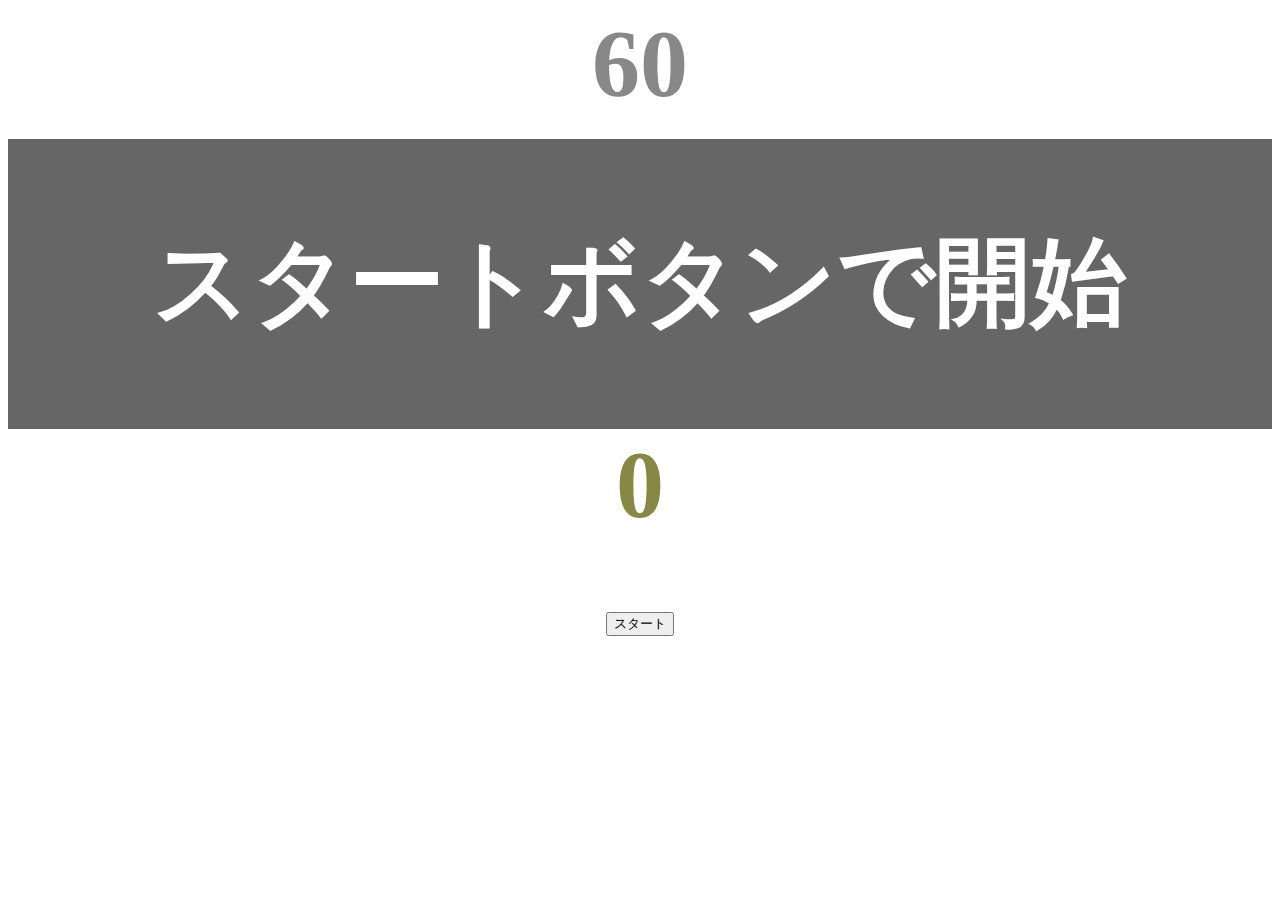
<file: kadai_001/index.html>
<!DOCTYPE html>
<html lang="ja">
  <head>
    <meta charset="UTF-8">
    <meta name="viewport" content="width=device-width, initial-scale=1.0">
    <meta name="description" content="JavaScript応用編 簡易的なタイピングゲームです。">
    <title>タイピングゲーム</title>
    <link rel="stylesheet" href="style.css">

  </head>
  <body>
    <p id="count" class="count">60</p>
    <div id="wrap" class="wrap">
      <span id="typed" class="typed"></span><span id="untyped" class="untyped"></span>
    </div>
    <!--kadai-001_タイピング数を表示するタグを追加 -->
    <p id="tappedCount" class="tappedCount">0</p>
    
    <button id="start">スタート</button>
    <script type="text/javascript" src="main.js"></script>
  </body>
</html>
</file>
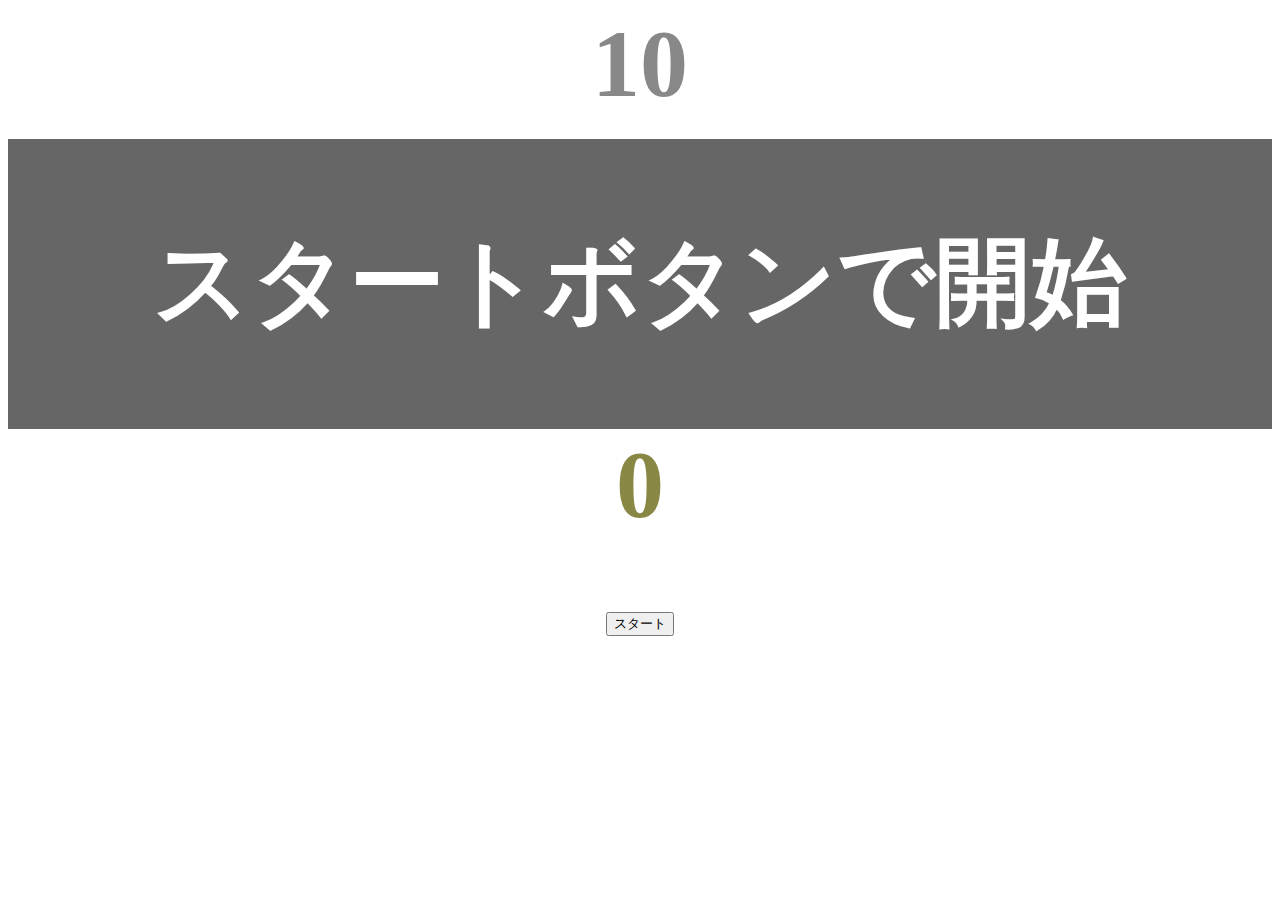
<file: kadai_002/index.html>
<!DOCTYPE html>
<html lang="ja">
  <head>
    <meta charset="UTF-8">
    <meta name="viewport" content="width=device-width, initial-scale=1.0">
    <meta name="description" content="JavaScript応用編 簡易的なタイピングゲームです。">
    <title>タイピングゲーム</title>
    <link rel="stylesheet" href="style.css">

  </head>
  <body>
    <p id="count" class="count">10</p>
    <div id="wrap" class="wrap">
      <span id="typed" class="typed"></span><span id="untyped" class="untyped"></span>
    </div>
    <!--kadai-001_タイピング数を表示するタグを追加 -->
    <p id="tappedCount" class="tappedCount">0</p>
    
    <button id="start">スタート</button>
    <script type="text/javascript" src="main.js"></script>
  </body>
</html>
</file>
<file: kadai_001/style.css>
/* タイピングゲーム全体*/
body {
  font-size: 6em;
  text-align: center;
}

/*ゲームの残り秒数が表示されるタイマーの領域*/
.count {
  margin: 0;
  font-weight: bold;
  color: #888;
}

/*テキストが表示される領域*/
.wrap {
  margin-top: 20px;
  padding: 80px 40px;
  background-color: #666;
  font-weight: bold;
  color: #fff;
}

/*正しくタイプされた場合のテキスト*/
.typed {
  color: lightgreen;
}

/*ミスタイプの場合のテキスト*/
.mistyped {
  background-color: red;
}


/*kadai-001_成功したタップ数カウントの領域*/
.tappedCount {
  margin: 0;
  font-weight: bold;
  color: #884;
}
</file>
<file: kadai_002/style.css>
/* タイピングゲーム全体*/
body {
  font-size: 6em;
  text-align: center;
}

/*ゲームの残り秒数が表示されるタイマーの領域*/
.count {
  margin: 0;
  font-weight: bold;
  color: #888;
}

/*テキストが表示される領域*/
.wrap {
  margin-top: 20px;
  padding: 80px 40px;
  background-color: #666;
  font-weight: bold;
  color: #fff;
}

/*正しくタイプされた場合のテキスト*/
.typed {
  color: lightgreen;
}

/*ミスタイプの場合のテキスト*/
.mistyped {
  background-color: red;
}


/*kadai-001_成功したタップ数カウントの領域*/
.tappedCount {
  margin: 0;
  font-weight: bold;
  color: #884;
}
</file>
